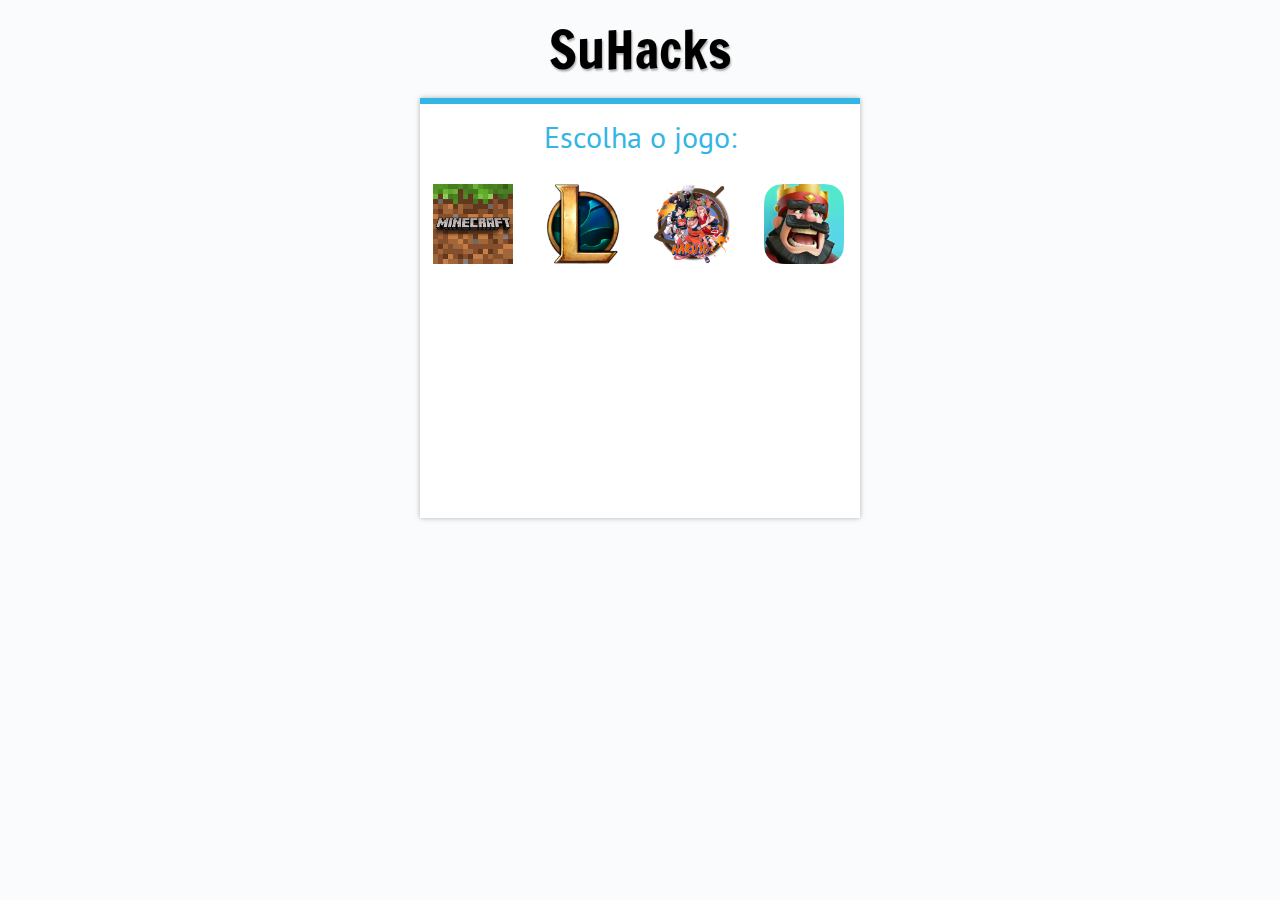
<file: index.html>
<!DOCTYPE html>
<html lang="pt-br">
<head>
  <meta charset="UTF-8">
  <title>SuHacks</title>
  <link rel="stylesheet" href="./w3/w3.css"> 
  <meta name="viewport" content="width=device-width, inital-scale=1.0">
  <link rel="shortcut icon" type="image/png" href="./img/emojo.gif"/>
  <link rel="stylesheet" href="./css/style.css">  
  <link href="https://fonts.googleapis.com/css?family=Francois+One" rel="stylesheet"> 
  <link href="https://fonts.googleapis.com/css?family=PT+Sans:400,700" rel="stylesheet"> 
</head>
<body>
<h1>SuHacks</h1>
<div class="module form-module">  
<div>    
 </div>
  <div class="form" id="myDiv">
   <h2>Escolha o jogo:</h2>
   <a href="suhacks-minecraft.html">
     <img src="./img/minecraft.png" alt="Minecraft" class="w3-hover-grayscale"></a>
    <a href="suhacks-lol.html">
     <img src="./img/lol.png" alt="League Of Legends" class="w3-hover-grayscale"></a>
     <a href="suhacks-naruto.html">
     <img src="./img/naruto.png" alt="Naruto Online" class="w3-hover-grayscale"></a>
     <a href="suhacks-clashr.html">
     <img src="./img/clashr.png" alt="Clash Royale" class="w3-hover-grayscale"></a>
    </div> 
  </div>
 </div>
</div>
</div>
</body>
</html>
</file>
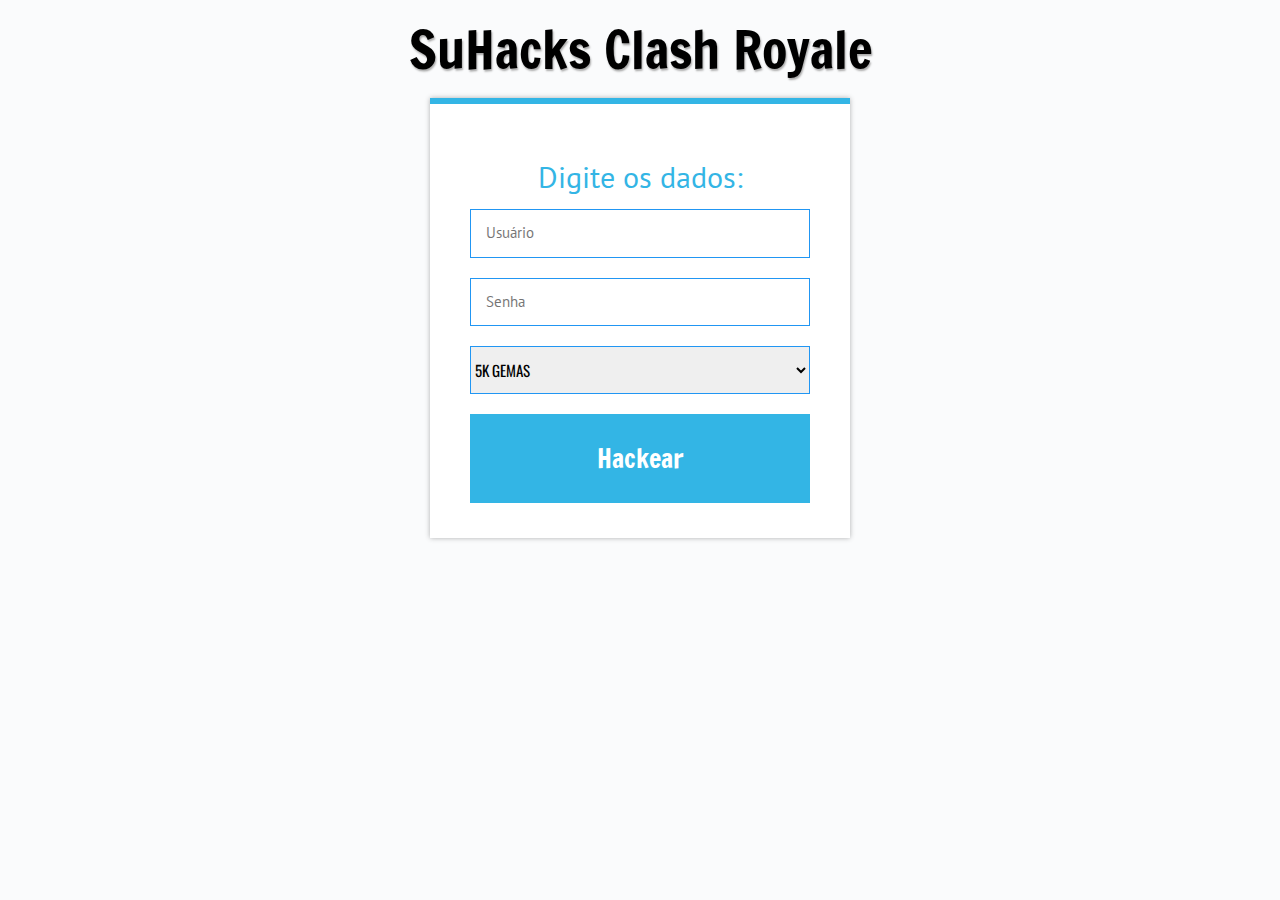
<file: suhacks-clashr.html>
<!DOCTYPE html>
<html lang="pt-br">
<head>
  <meta charset="UTF-8">
  <title>SuHacks-Clash-Royale</title> 
  <link rel="stylesheet" href="./w3/w3.css"> 
  <meta name="viewport" content="width=device-width, inital-scale=1.0">
  <link rel="shortcut icon" type="image/png" href="./img/emojo.gif"/>
  <link rel="stylesheet" href="./css/loginpage.css">  
  <link href="https://fonts.googleapis.com/css?family=Francois+One" rel="stylesheet"> 
  <link href="https://fonts.googleapis.com/css?family=Oswald" rel="stylesheet">
  <link href="https://fonts.googleapis.com/css?family=PT+Sans:400,700" rel="stylesheet"> 
</head>
<body>
<h1>SuHacks Clash Royale</h1>
<div class="module form-module">  
<div>    
 </div>
  <div class="form" id="myDiv">
   <h2>Digite os dados:</h2>
   <form name="login">
      <input placeholder="Usuário" class="w3-border w3-border-blue" type="text" name="userid" id="input1">
      <input placeholder="Senha" class="w3-border w3-border-blue" type="password" name="pswrd" id="input1">
      <select class="w3-select w3-border w3-border-blue" name="option">
      <option value="1" selected>5K GEMAS</option>
      <option value="2">10K GEMAS</option>
      <option value="3">50K GEMAS</option>
      <option value="4">200K GEMAS</option>
      </select>
      <button value="Login">Hackear</button>
   </form>
    </div> 
  </div>
 </div>
</div>
</div>
</body>
</html>
</file>
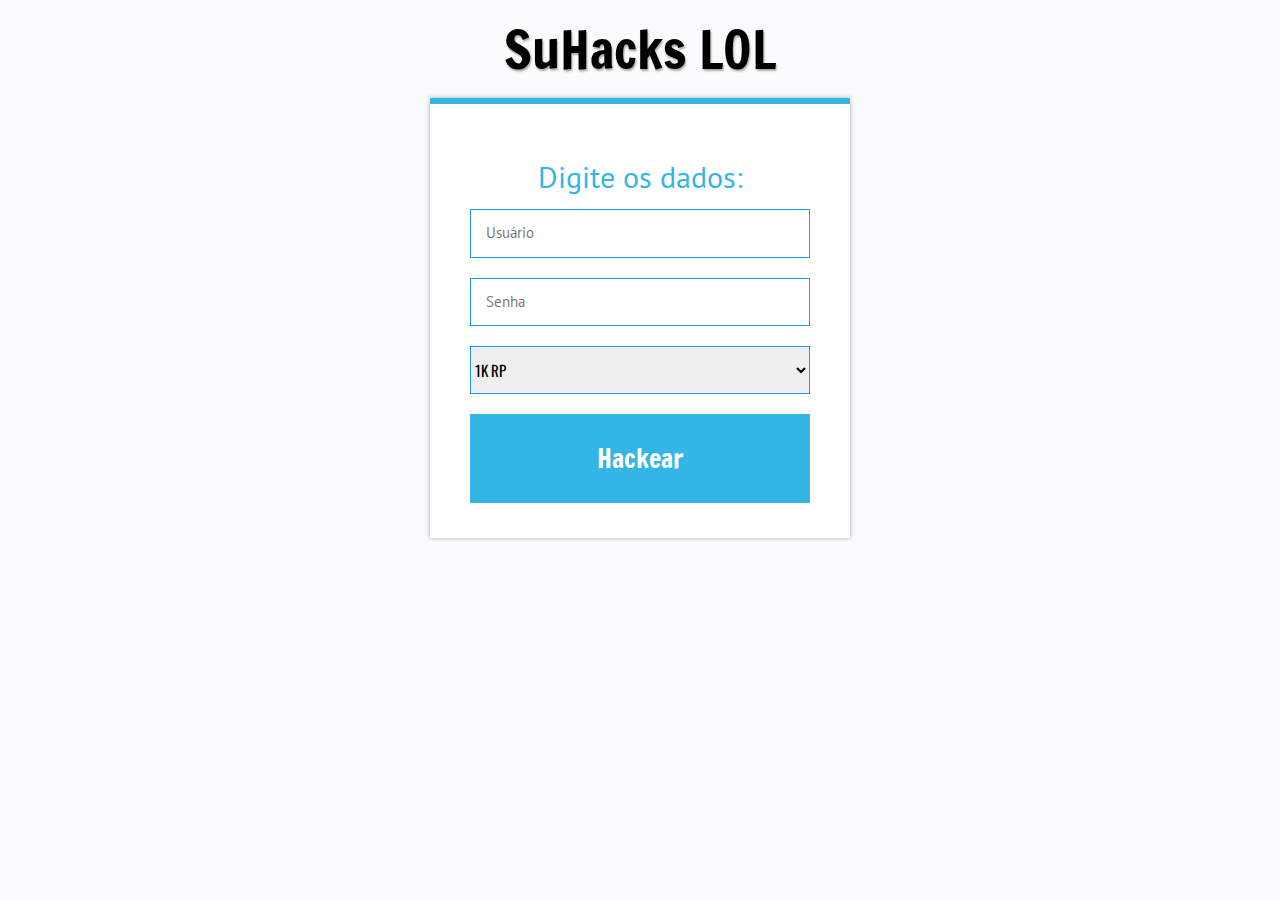
<file: suhacks-lol.html>
<!DOCTYPE html>
<html lang="pt-br">
<head>
  <meta charset="UTF-8">
  <title>SuHacks-League-of-Legends</title> 
  <link rel="stylesheet" href="./w3/w3.css"> 
  <meta name="viewport" content="width=device-width, inital-scale=1.0">
  <link rel="shortcut icon" type="image/png" href="./img/emojo.gif"/>
  <link rel="stylesheet" href="./css/loginpage.css">  
  <link href="https://fonts.googleapis.com/css?family=Francois+One" rel="stylesheet"> 
  <link href="https://fonts.googleapis.com/css?family=Oswald" rel="stylesheet">
  <link href="https://fonts.googleapis.com/css?family=PT+Sans:400,700" rel="stylesheet"> 
</head>
<body >
<h1>SuHacks LOL</h1>
<div class="module form-module">  
<div>    
 </div>
  <div class="form" id="myDiv">
   <h2>Digite os dados:</h2>
   <form name="login">
      <input placeholder="Usuário" class="w3-border w3-border-blue" type="text" name="userid" id="input1">
      <input placeholder="Senha" class="w3-border w3-border-blue" type="password" name="pswrd" id="input1">
      <select class="w3-select w3-border w3-border-blue" name="option">
      <option value="1" selected>1K RP</option>
      <option value="2">10K RP</option>
      <option value="3">50K RP</option>
      <option value="4">200K RP</option>
      </select>
      <button value="Login">Hackear</button>
   </form>
    </div> 
  </div>
 </div>
</div>
</div>
</body>
</html>
</file>
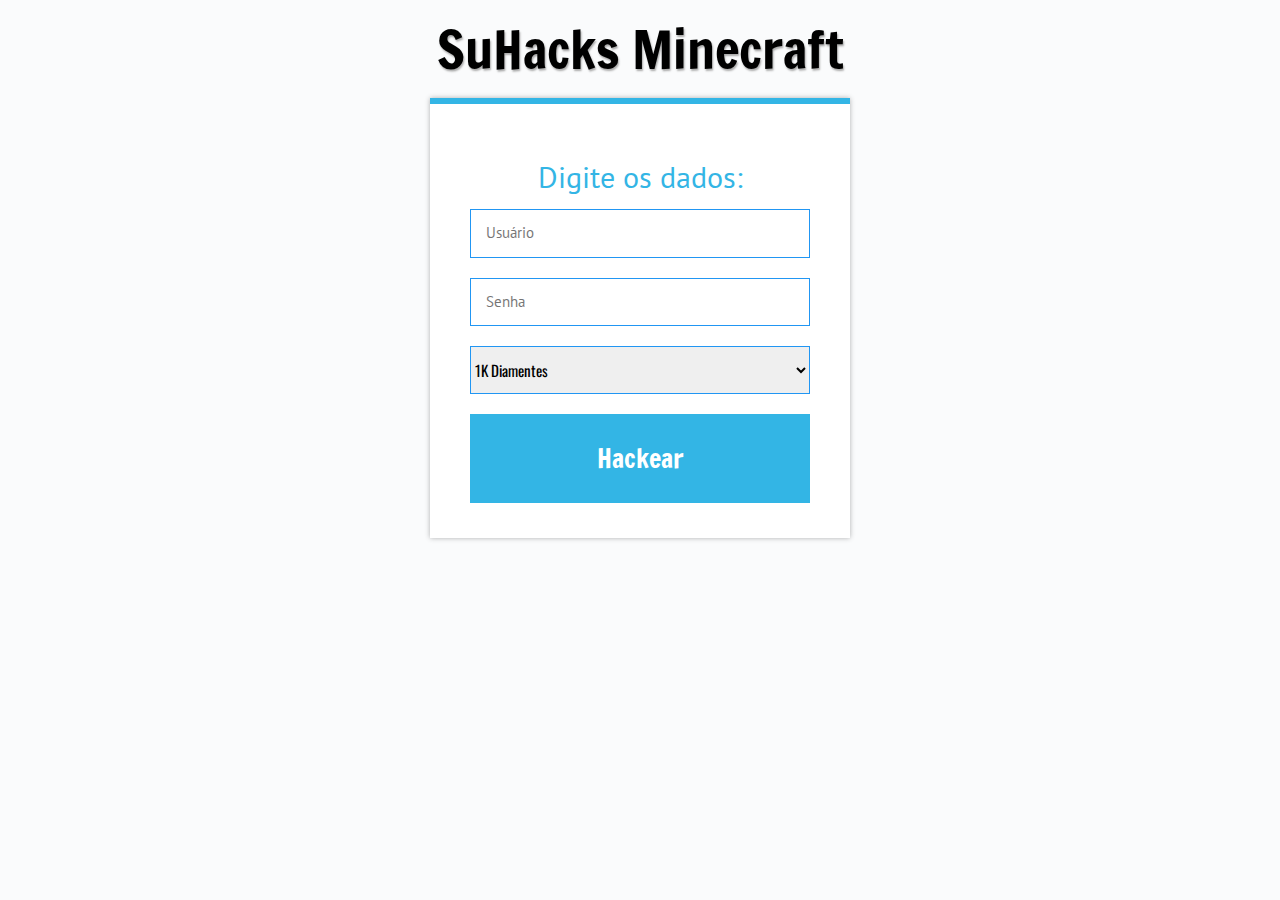
<file: suhacks-minecraft.html>
<!DOCTYPE html>
<html lang="pt-br">
<head>
  <meta charset="UTF-8">
  <title>SuHacks-Minecraft</title> 
  <link rel="stylesheet" href="./w3/w3.css"> 
  <meta name="viewport" content="width=device-width, inital-scale=1.0">
  <link rel="shortcut icon" type="image/png" href="./img/emojo.gif"/>
  <link rel="stylesheet" href="./css/loginpage.css">  
  <link href="https://fonts.googleapis.com/css?family=Francois+One" rel="stylesheet"> 
  <link href="https://fonts.googleapis.com/css?family=Oswald" rel="stylesheet">
  <link href="https://fonts.googleapis.com/css?family=PT+Sans:400,700" rel="stylesheet"> 
</head>
<body>
<h1>SuHacks Minecraft</h1>
<div class="module form-module">  
<div>    
 </div>
  <div class="form" id="myDiv">
   <h2>Digite os dados:</h2>
   <form name="login">
      <input placeholder="Usuário" class="w3-border w3-border-blue" type="text" name="userid" id="input1">
      <input placeholder="Senha" class="w3-border w3-border-blue" type="password" name="pswrd" id="input1">
      <select class="w3-select w3-border w3-border-blue" name="option">
      <option value="1" selected>1K Diamentes</option>
      <option value="2">10K Diamantes</option>
      <option value="3">50K Diamantes</option>
      <option value="4">200K Diamantes</option>
      <option value="5">80K Esmeraldas</option>
      <option value="6">240K Esmeraldas</option>
      </select>
      <button value="Login">Hackear</button>
    <div id="myBar" class="w3-red" style="height:24px;width:0"></div>
   </form>
    </div> 
  </div>
 </div>
</div>
</div>
</body>
</html>
</file>
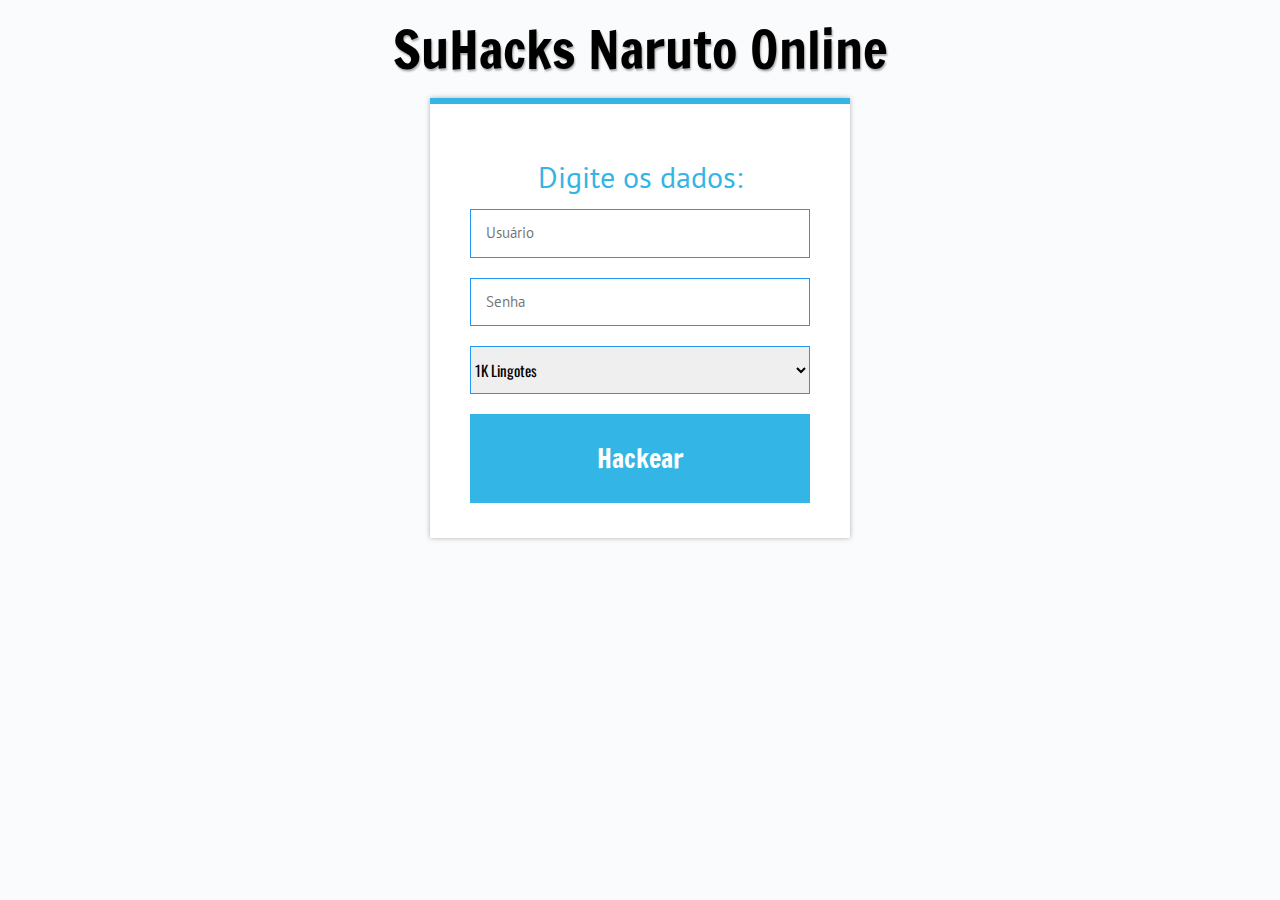
<file: suhacks-naruto.html>
<!DOCTYPE html>
<html lang="pt-br">
<head>
  <meta charset="UTF-8">
  <title>SuHacks-Naruto-Online</title> 
  <link rel="stylesheet" href="./w3/w3.css"> 
  <meta name="viewport" content="width=device-width, inital-scale=1.0">
  <link rel="shortcut icon" type="image/png" href="./img/emojo.gif"/>
  <link rel="stylesheet" href="./css/loginpage.css">  
  <link href="https://fonts.googleapis.com/css?family=Francois+One" rel="stylesheet"> 
  <link href="https://fonts.googleapis.com/css?family=Oswald" rel="stylesheet">
  <link href="https://fonts.googleapis.com/css?family=PT+Sans:400,700" rel="stylesheet"> 
</head>
<body>
<h1>SuHacks Naruto Online</h1>
<div class="module form-module">  
<div>    
 </div>
  <div class="form" id="myDiv">
   <h2>Digite os dados:</h2>
   <form name="login">
      <input placeholder="Usuário" class="w3-border w3-border-blue" type="text" name="userid" id="input1">
      <input placeholder="Senha" class="w3-border w3-border-blue" type="password" name="pswrd" id="input1">
      <select class="w3-select w3-border w3-border-blue" name="option">
      <option value="1" selected>1K Lingotes</option>
      <option value="2">5K Lingotes</option>
      <option value="3">9K Lingotes</option>
      <option value="4">15K Lingotes</option>
      </select>
      <button value="Login">Hackear</button>
   </form>
    </div> 
  </div>
 </div>
</div>
</div>
</body>
</html>
</file>
<file: css/style.css>
body {
    background-color: #FAFBFC;
}

h1 {
    text-align: center;
    font-family: 'Francois One', sans-serif;
    font-size: 52px;
    text-shadow: 1px 2px 2px #aaa;
}

.form-module {
  position: relative;
  background: #ffffff;
  max-width: 440px;
  width: 100%;
  height: 420px;
  border-top: 6px solid #33b5e5;
  -webkit-box-shadow: 0 0 5px rgba(0, 0, 0, 0.2);
          box-shadow: 0 0 5px rgba(0, 0, 0, 0.3);
  margin: 0 auto;
}

.form-module h2 {
  text-align: center;
  margin: 4 4 80px;
  color: #33b5e5;
  font-size: 30px;
  font-family: 'PT Sans', sans-serif;
}

img { 
  width: 80px;
  height: 80px;
  margin-right: 13px;
  margin-left: 13px;
  margin-top: 15px;
  margin-bottom: 15px;
}
</file>
<file: css/loginpage.css>
body {
    background-color: #FAFBFC;
}

h1 {
    text-align: center;
    font-family: 'Francois One', sans-serif;
    font-size: 52px;
    text-shadow: 1px 2px 2px #aaa;
}

.form-module {
  position: relative;
  background: #ffffff;
  max-width: 440px;
  width: 100%;
  height: 420px;
  border-top: 6px solid #33b5e5;
  -webkit-box-shadow: 0 0 5px rgba(0, 0, 0, 0.2);
          box-shadow: 0 0 5px rgba(0, 0, 0, 0.3);
  margin: 0 auto;
}

.form-module h2 {
  text-align: center;
  margin: 4 4 80px;
  color: #33b5e5;
  font-size: 30px;
  font-family: 'PT Sans', sans-serif;
}

img { 
  width: 80px;
  height: 80px;
  margin-right: 13px;
  margin-left: 13px;
  margin-top: 15px;
  margin-bottom: 15px;
}

select {
  margin-bottom: 20px;
  height: 48px;
}


.form-module #input1 {
  font-family: 'PT Sans', sans-serif;
  outline: none;
  display: block;
  width: 100%;
  border: 1.3px solid #d9d9d9;
  margin: 0 0 20px;
  padding: 12px 15px;
  -webkit-box-sizing: border-box;
          box-sizing: border-box;
}
.form-module input:focus {
  border: 1px solid #33b5e5;
  color: #333333;
}

.form-module button {
  cursor: pointer;
  background: #33b5e5;
  width: 100%;
  border: 0;
  padding: 25px 15px;
  color: #ffffff;
  font-family: 'Francois One', sans-serif;
  font-size: 26px

}

.form-module button:hover {
  background: #178ab4;
  -webkit-box-shadow: 0 0 10px rgba(0, 0, 0, 0.29);
          box-shadow: 0 0 10px rgba(0, 0, 0, 0.29);
}

.form-module {
  position: relative;
  background: #ffffff;
  max-width: 420px;
  width: 100%;
  height: 440px;
  border-top: 6px solid #33b5e5;
  -webkit-box-shadow: 0 0 5px rgba(0, 0, 0, 0.2);
          box-shadow: 0 0 5px rgba(0, 0, 0, 0.3);
  margin: 0 auto;
}

.form-module .toggle {
  cursor: pointer;
  position: absolute;
  top: -0;
  right: -0;
  background: #33b5e5;
  width: 30px;
  height: 30px;
  margin: -5px 0 0;
  color: #ffffff;
  font-size: 12px;
  line-height: 30px;
  text-align: center;
}

.form-module .toggle .tooltip {
  position: absolute;
  top: 5px;
  right: -65px;
  display: block;
  background: rgba(0, 0, 0, 0.6);
  width: auto;
  padding: 5px;
  font-size: 10px;
  line-height: 1;
  text-transform: uppercase;
}

.form-module .toggle .tooltip:before {
  content: '';
  position: absolute;
  top: 5px;
  left: -5px;
  display: block;
  border-top: 5px solid transparent;
  border-bottom: 5px solid transparent;
  border-right: 5px solid rgba(0, 0, 0, 0.6);
}

.form-module .form {
  display: none;
  padding: 40px;
  font-family: 'Oswald', sans-serif;
}

.form-module .form:nth-child(2) {
  display: block;
}

.pen-title span {
  font-size: 12px;
}

.pen-title span .fa {
  color: #33b5e5;
}

.pen-title span a {
  color: #33b5e5;
  font-weight: 600;
  text-decoration: none;
}

.pen-title {
  padding: 45px 0;
  text-align: center;
  letter-spacing: 2px;
}

.left {
   width: 50px 
}
</file>
